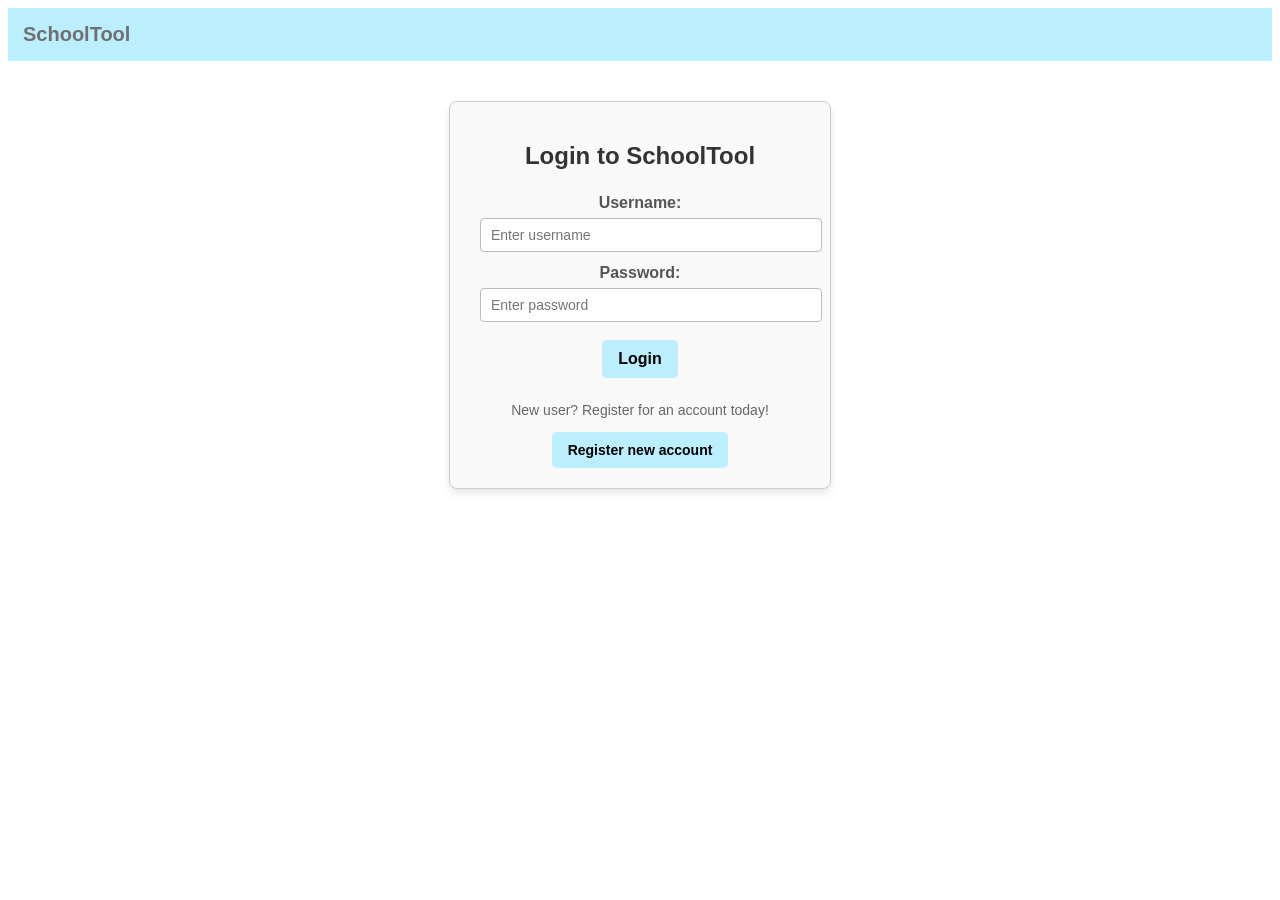
<file: index.html>
<!DOCTYPE html>
<html lang="en">
<head>
    <meta charset="UTF-8">
    <meta name="viewport" content="width=device-width, initial-scale=1.0">
    <title>Login</title>
    <link rel="stylesheet" href="styles.css">
</head>
<body>

<div class="header">SchoolTool</div>

<div class="login-container">
  <h2>Login to SchoolTool</h2>

  <label for="username">Username:</label>
  <input type="text" id="username" name="username" placeholder="Enter username">

  <label for="password">Password:</label>
  <input type="password" id="password" name="password" placeholder="Enter password">
<br>
<br>
  <a href="./Home/home.html" class="btn">Login</a>
  
  <div class="register-section">
    <p>New user? Register for an account today!</p>
    <a href="./Home/home.html" class="btn">Register new account</a>
  </div>
</div>

</body>
</html>
</file>
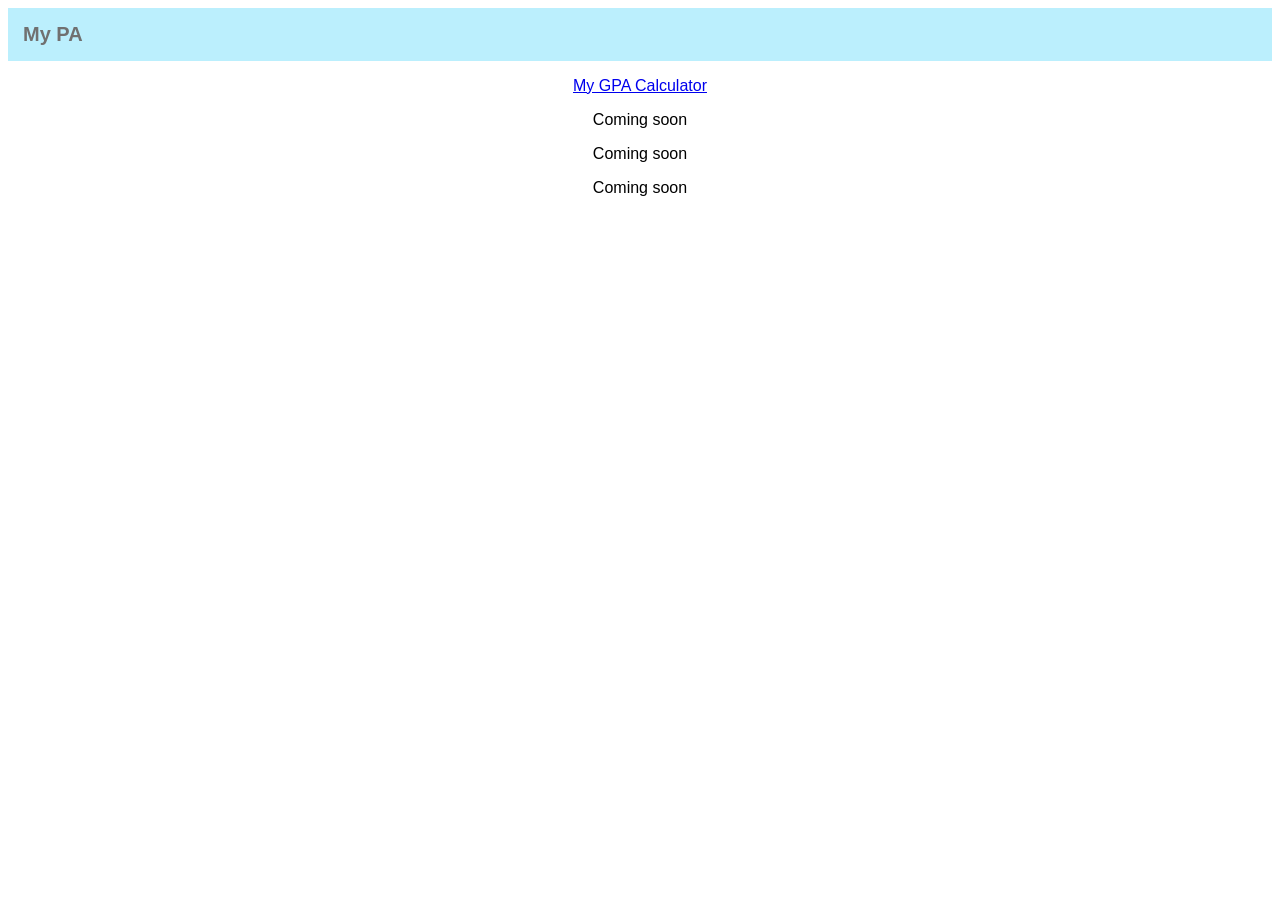
<file: Home.html>
<!DOCTYPE html>
<html lang="en">
<head>
    <meta charset="UTF-8">
    <meta name="viewport" content="width=device-width, initial-scale=1.0">
    <title>Calculator</title>
    <link rel="stylesheet" href="styles.css">
</head>
<body>

    <div class="header">My PA</div>

    <div class="calculator-container">
        <a href="/GPA/gpa.html" class="calculator-box gpa-calculator">
            <p>My GPA Calculator</p>
        </a>
        <div class="calculator-box coming-soon">
            <p>Coming soon</p>
        </div>
        <div class="calculator-box coming-soon">
            <p>Coming soon</p>
        </div>
        <div class="calculator-box coming-soon">
            <p>Coming soon</p>
        </div>
    </div>

</body>
</html>
</file>
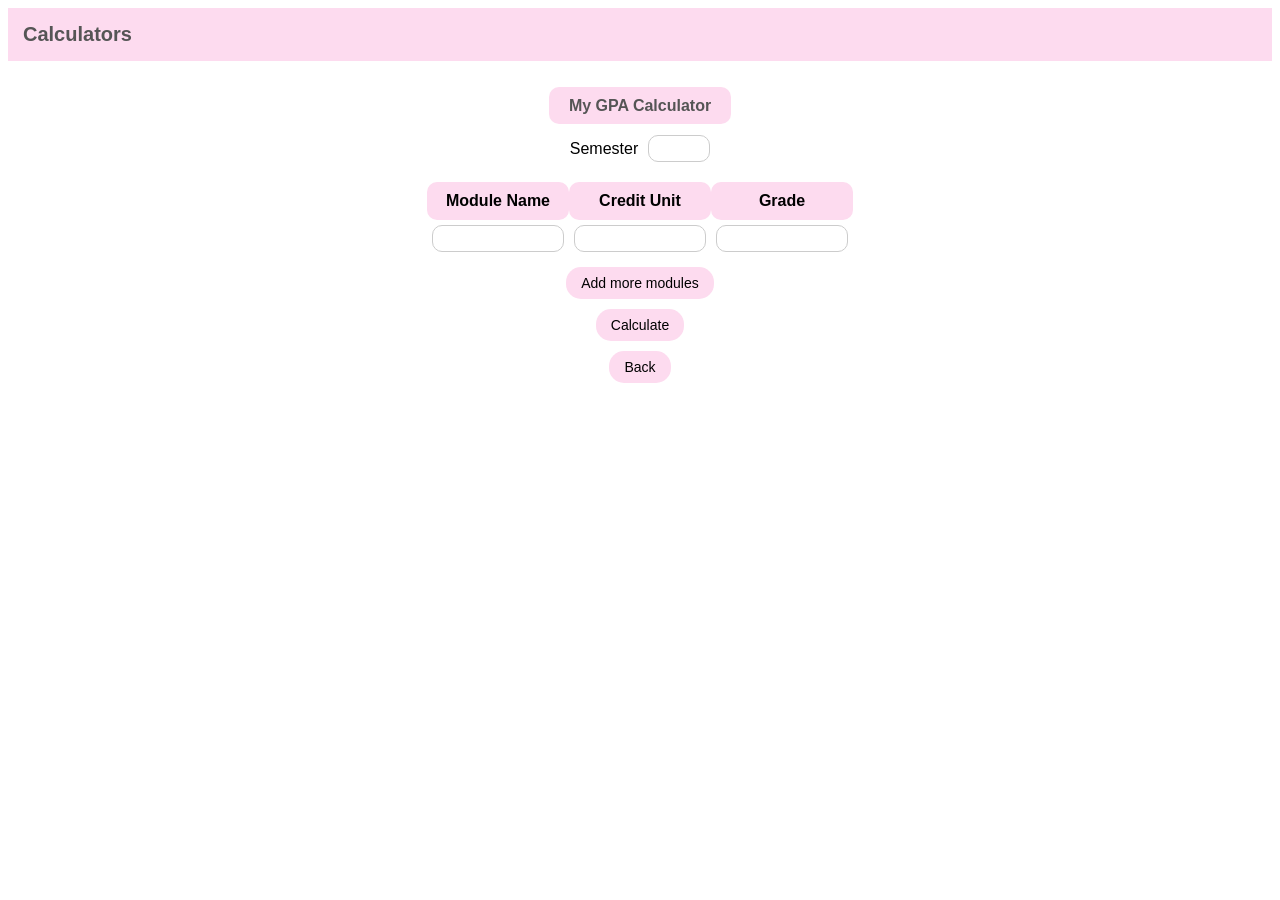
<file: GPA/gpa.html>
<!DOCTYPE html>
<html lang="en">
<head>
    <meta charset="UTF-8">
    <meta name="viewport" content="width=device-width, initial-scale=1.0">
    <title>GPA Calculator</title>
    <link rel="stylesheet" href="gpa.css">
</head>
<body>

    <div class="header">Calculators</div>
<br>
<br>
    <div class="gpa-title">My GPA Calculator</div>

    <div class="gpa-form">
        <div class="semester-container">
            <label>Semester</label>
            <input type="text">
        </div>

        <table class="table-container">
            <thead>
                <tr>
                    <th>Module Name</th>
                    <th>Credit Unit</th>
                    <th>Grade</th>
                </tr>
            </thead>
            <tbody id="modules-body">
                <tr>
                    <td><input type="text" class="module-name"></td>
                    <td><input type="number" class="credit-unit" min="1"></td>
                    <td><input type="text" class="grade"></td>
                </tr>
            </tbody>
        </table>

        <button id="add-module" class="button">Add more modules</button>
        <button id="calculate-gpa" class="button">Calculate</button>
        <button id="calculate-gpa" class="button" onclick="window.history.back()">Back</button>

        
        <!-- GPA Result Box -->
        <div id="gpa-result"></div>
    </div>

    <script src="./gpa.js"></script>
</body>
</html>
</file>
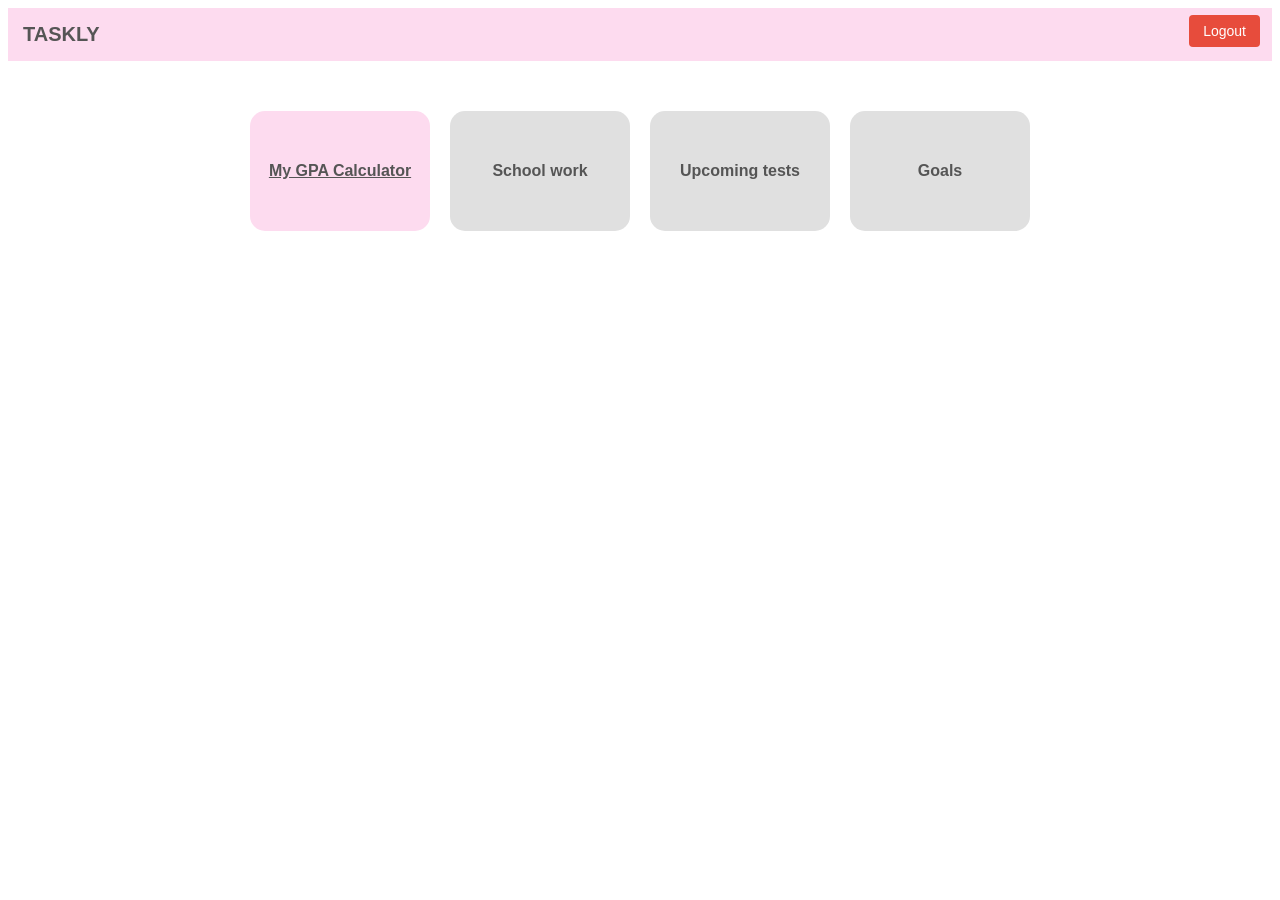
<file: Home/home.html>
<!DOCTYPE html>
<html lang="en">
<head>
    <meta charset="UTF-8">
    <meta name="viewport" content="width=device-width, initial-scale=1.0">
    <title>Task management</title>
    <link rel="stylesheet" href="./home.css">
</head>
<body>

    <div class="header">
        TASKLY
        <button class="logout-btn" onclick="logout()">Logout</button>
    </div>

    <div class="calculator-container">
        <a href="../GPA/gpa.html" class="calculator-box completed-service">
            <p>My GPA Calculator</p>
        </a>
        <div class="calculator-box coming-soon">
            <p>School work</p>
        </div>
        <div class="calculator-box coming-soon">
            <p>Upcoming tests</p>
        </div>
        <div class="calculator-box coming-soon">
            <p>Goals</p>
        </div>
    </div>

</body>
</html>
</file>
<file: styles.css>
body {
    font-family: Arial, sans-serif;
    text-align: center;
    background-color: white;
}

.header {
    background-color: #bbeffd;
    padding: 15px;
    font-size: 20px;
    font-weight: bold;
    text-align: left;
    color: #707070;
}

.login-container {
    max-width: 320px;
    margin: 40px auto;
    padding: 20px 30px;
    border: 1px solid #ccc;
    border-radius: 8px;
    font-family: Arial, sans-serif;
    background: #f9f9f9;
    box-shadow: 0 4px 8px rgba(0,0,0,0.1);
  }

  .login-container h2 {
    text-align: center;
    margin-bottom: 24px;
    color: #333;
  }

  .login-container label {
    display: block;
    margin-top: 12px;
    margin-bottom: 6px;
    font-weight: 600;
    color: #555;
  }

  .login-container input[type="text"],
  .login-container input[type="password"] {
    width: 100%;
    padding: 8px 10px;
    border: 1px solid #bbb;
    border-radius: 4px;
    font-size: 14px;
  }

  .login-container button {
    margin-top: 20px;
    width: 100%;
    padding: 10px 0;
    font-size: 16px;
    font-weight: 600;
    background-color: #2c7be5;
    border: none;
    border-radius: 5px;
    color: white;
    cursor: pointer;
    transition: background-color 0.25s ease;
  }

  .login-container button:hover {
    background-color:yellow;
  }

  .register-section {
    margin-top: 24px;
    text-align: center;
    font-size: 14px;
    color: #666;
  }

  .btn {
    display: inline-block;
    padding: 10px 16px;
    background-color: #bbeffd;
    color: black;
    text-decoration: none;
    border-radius: 5px;
    font-weight: bold;
  }

  .btn:hover {
    background-color: grey;
  }
</file>
<file: GPA/gpa.css>
/* General Styles */
body {
    font-family: Arial, sans-serif;
    background-color: white;
    text-align: center;
}

/* Header */
.header {
    background-color: #fddbef;
    padding: 15px;
    font-size: 20px;
    font-weight: bold;
    text-align: left;
    color: #555;
}

/* GPA Calculator Title Button */
.gpa-title {
    background-color: #fddbef;
    padding: 10px 20px;
    border-radius: 10px;
    display: inline;
    font-weight: bold;
    color: #555;
    margin-top: 20px;
    text-align: left;
}

/* Form Layout */
.gpa-form {
    margin-top: 20px;
    display: flex;
    flex-direction: column;
    align-items: center;
}

/* Semester Input */
.semester-container {
    display: flex;
    align-items: center;
    margin-bottom: 10px;
}

.semester-container input {
    width: 50px;
    margin-left: 10px;
    padding: 5px;
    border: 1px solid #ccc;
    border-radius: 10px;
    text-align: center;
}

/* Table Styles */
.table-container {
    margin-top: 10px;
    border-collapse: collapse;
}

.table-container th {
    background-color: #fddbef;
    padding: 10px;
    border-radius: 10px;
}

.table-container td {
    padding: 5px;
}

.table-container input {
    width: 120px;
    padding: 5px;
    border: 1px solid #ccc;
    border-radius: 10px;
    text-align: center;
}

/* Buttons */
.button {
    background-color: #fddbef;
    border: none;
    padding: 8px 15px;
    border-radius: 15px;
    font-size: 14px;
    cursor: pointer;
    margin-top: 10px;
}

.button:hover {
    background-color: #fcb3d4;
}

/* Navigation Buttons */
.nav-buttons {
    display: flex;
    justify-content: space-between;
    margin-top: 20px;
}

.nav-buttons .button {
    padding: 10px 20px;
}
</file>
<file: Home/home.css>
body {
    font-family: Arial, sans-serif;
    text-align: center;
    background-color: white;
}

.header {
    background-color: #fddbef;
    padding: 15px;
    font-size: 20px;
    font-weight: bold;
    text-align: left;
    color: #555;
}

.calculator-container {
    display: flex;
    flex-wrap: wrap;
    justify-content: center;
    gap: 20px;
    margin-top: 50px;
}

.calculator-box {
    width: 180px;
    height: 120px;
    display: flex;
    align-items: center;
    justify-content: center;
    border-radius: 15px;
    font-size: 16px;
    font-weight: bold;
    color: #555;
}

.completed-service {
    background-color: #fddbef;
}

.coming-soon {
    background-color: #e0e0e0;
}

.logout-btn {
    position: absolute;
    top: 15px;
    right: 20px;
    padding: 8px 14px;
    background-color: #e74c3c;
    border: none;
    color: white;
    font-size: 14px;
    border-radius: 4px;
    cursor: pointer;
}
.logout-btn:hover {
    background-color: #c0392b;
}
</file>
